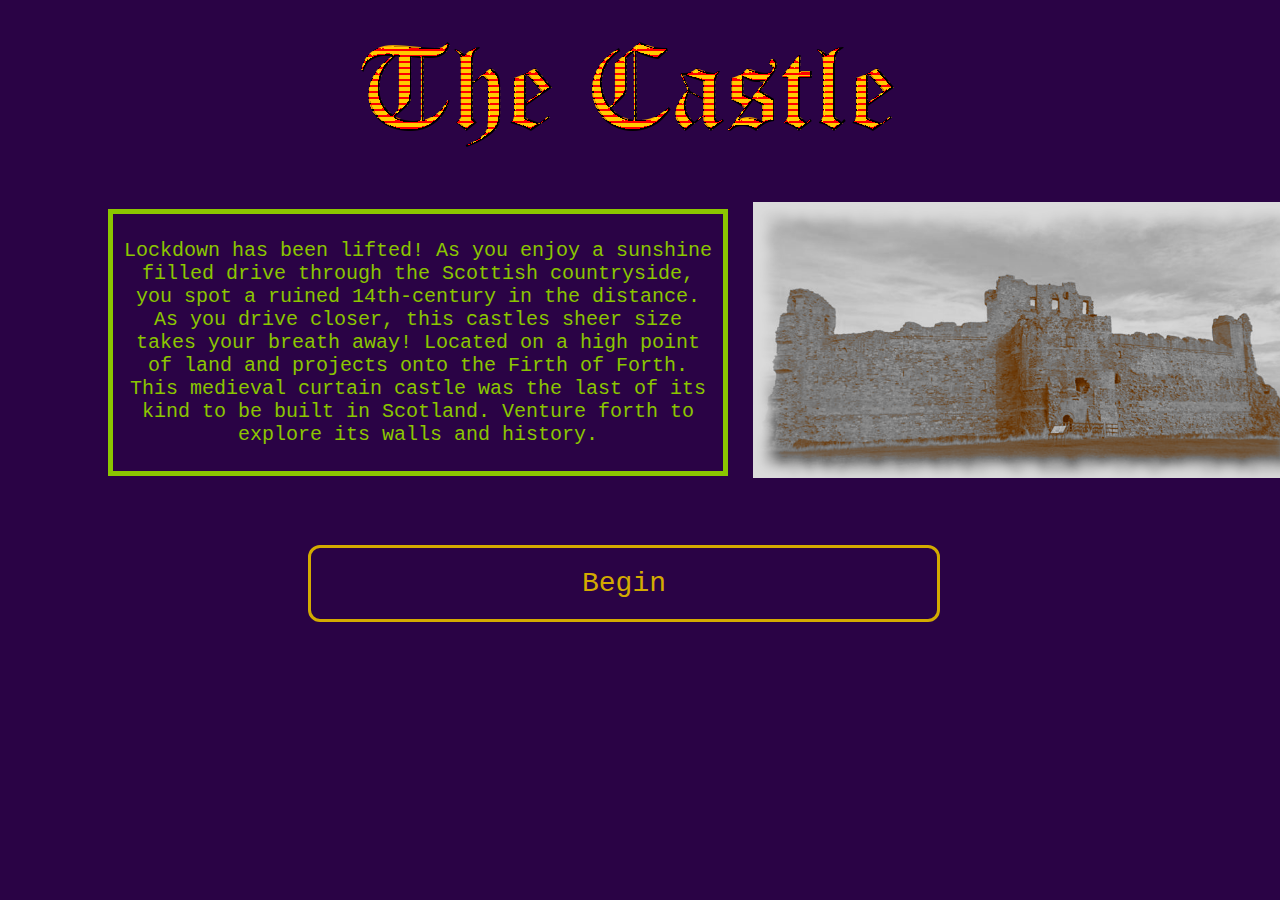
<file: index.html>
<!DOCTYPE html>
<html>
	<head>
		<link rel="stylesheet" href="titlestyle.css" type="text/css"/>
		<title>The Castle</title>
	</head>
	<body>
		<div id="Title"></div>
		<div class="flex-container">
			<div class="Text">
				<p>Lockdown has been lifted! As you enjoy a sunshine filled drive through the Scottish countryside, 
				you spot a ruined 14th-century in the distance. As you drive closer, this castles sheer size takes your 
				breath away! Located on a high point of land and projects onto the Firth of Forth. This medieval curtain 
				castle was the last of its kind to be built in Scotland. Venture forth to explore its walls and history.
				</p>
			</div>
			<div class="Image">
				<img src="Media/Entrance.png"/>
			</div>
		</div>
		<div class="button-group">
			<a href="main-entrance.html"><button class="button">Begin</button></a>
		</div>
	</body>
</html>
</file>
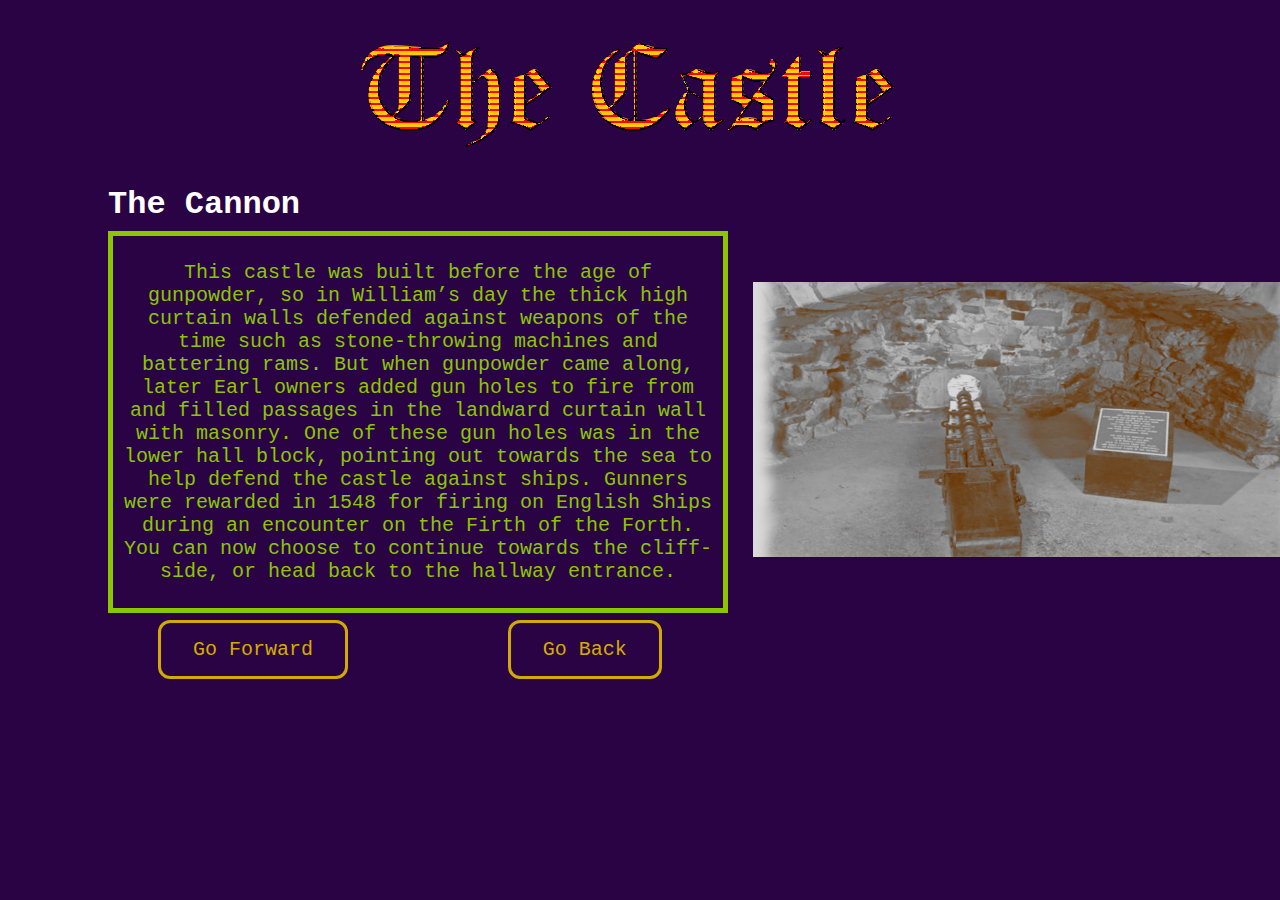
<file: canon.html>
<!DOCTYPE html>
<html>
	<head>
		<link rel="stylesheet" href="comstyle.css" type="text/css"/>
		<script src="counter.js"></script>
		<title>The Castle</title>
	</head>
	<body>
		<div id="Title"></div>
		<h1 id="Header">The Cannon</h1>
		<div class="flex-container">
			<div class="Text">
				<p>This castle was built before the age of gunpowder, so in William’s day the thick high curtain walls 
				defended against weapons of the time such as stone-throwing machines and battering rams. But when gunpowder
				came along, later Earl owners added gun holes to fire from and filled passages in the landward curtain wall
				with masonry. One of these gun holes was in the lower hall block, pointing out towards the sea to help defend the 
				castle against ships. Gunners were rewarded in 1548 for firing on English Ships during an encounter on the 
				Firth of the Forth. You can now choose to continue towards the cliff-side, or head back to the hallway 
				entrance.
				</p>
			</div>
			<div class="Image">
				<img src="Media/cannon.png"/>
			</div>
		</div>
		<div class="button-group">
			<a href="cliff-side2.html"><button class="button" onclick="clickCounter()">Go Forward</button></a>
			<a href="hallway.html"><button class="button" onclick="clickCounter()">Go Back</button></a>
		</div>
	</body>
</html>
</file>
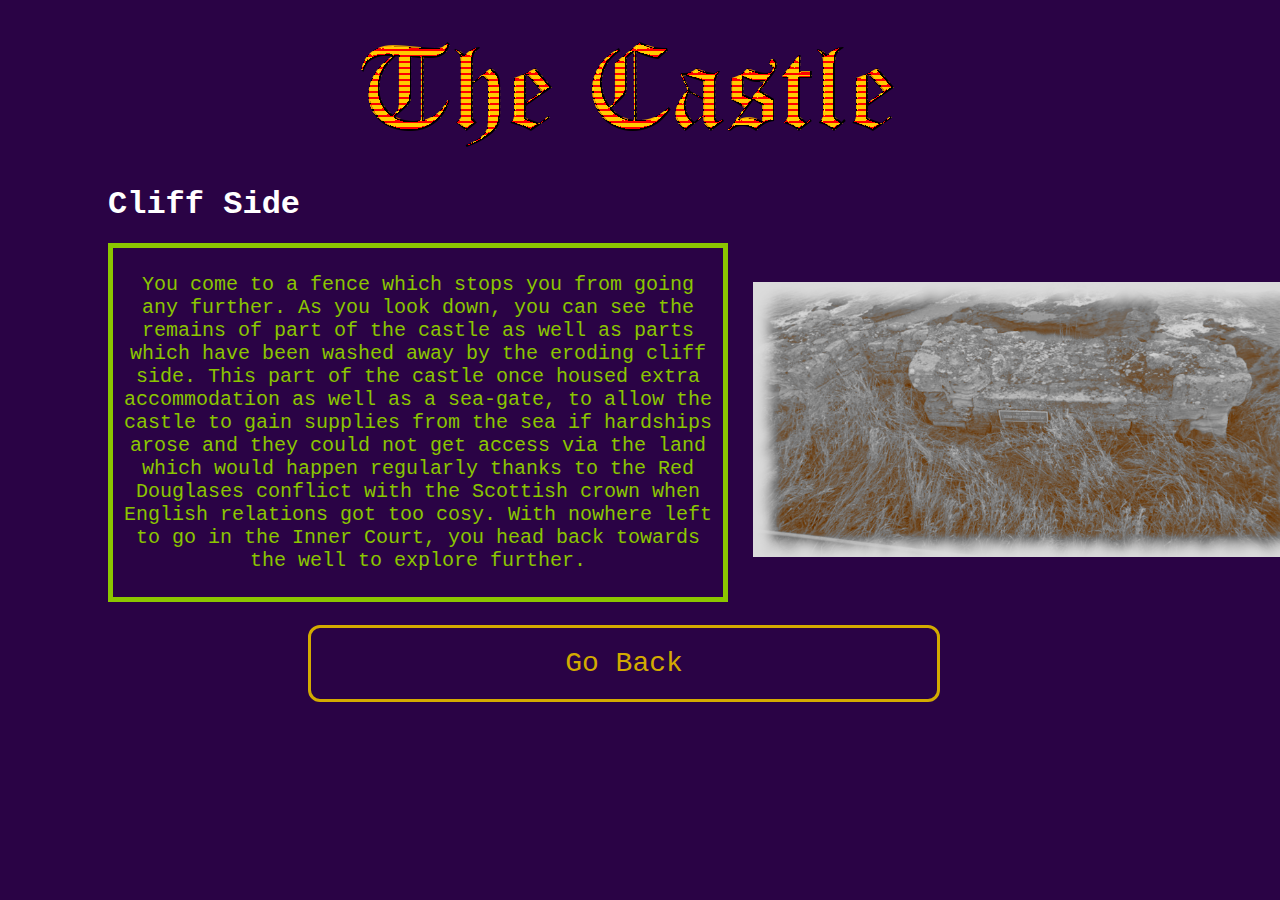
<file: cliff-side1.html>
<!DOCTYPE html>
<html>
	<head>
		<link rel="stylesheet" href="titlestyle.css" type="text/css"/>
		<script src="counter.js"></script>
		<title>The Castle</title>
	</head>
	<body>
		<div id="Title"></div>
		<h1 id="Header">Cliff Side</h1>
		<div class="flex-container">
			<div class="Text">
				<p>You come to a fence which stops you from going any further. As you look down, you can see the remains 
				of part of the castle as well as parts which have been washed away by the eroding cliff side. This part 
				of the castle once housed extra accommodation as well as a sea-gate, to allow the castle to gain supplies 
				from the sea if hardships arose and they could not get access via the land which would happen regularly 
				thanks to the Red Douglases conflict with the Scottish crown when English relations got too cosy. With 
				nowhere left to go in the Inner Court, you head back towards the well to explore further.
				</p>
			</div>
			<div class="Image">
				<img src="Media/CliffSide1.png"/>
			</div>
		</div>
		<div class="button-group">
			<a href="the-well.html"><button class="button" onclick="clickCounter()">Go Back</button></a>
		</div>
	</body>
</html>
</file>
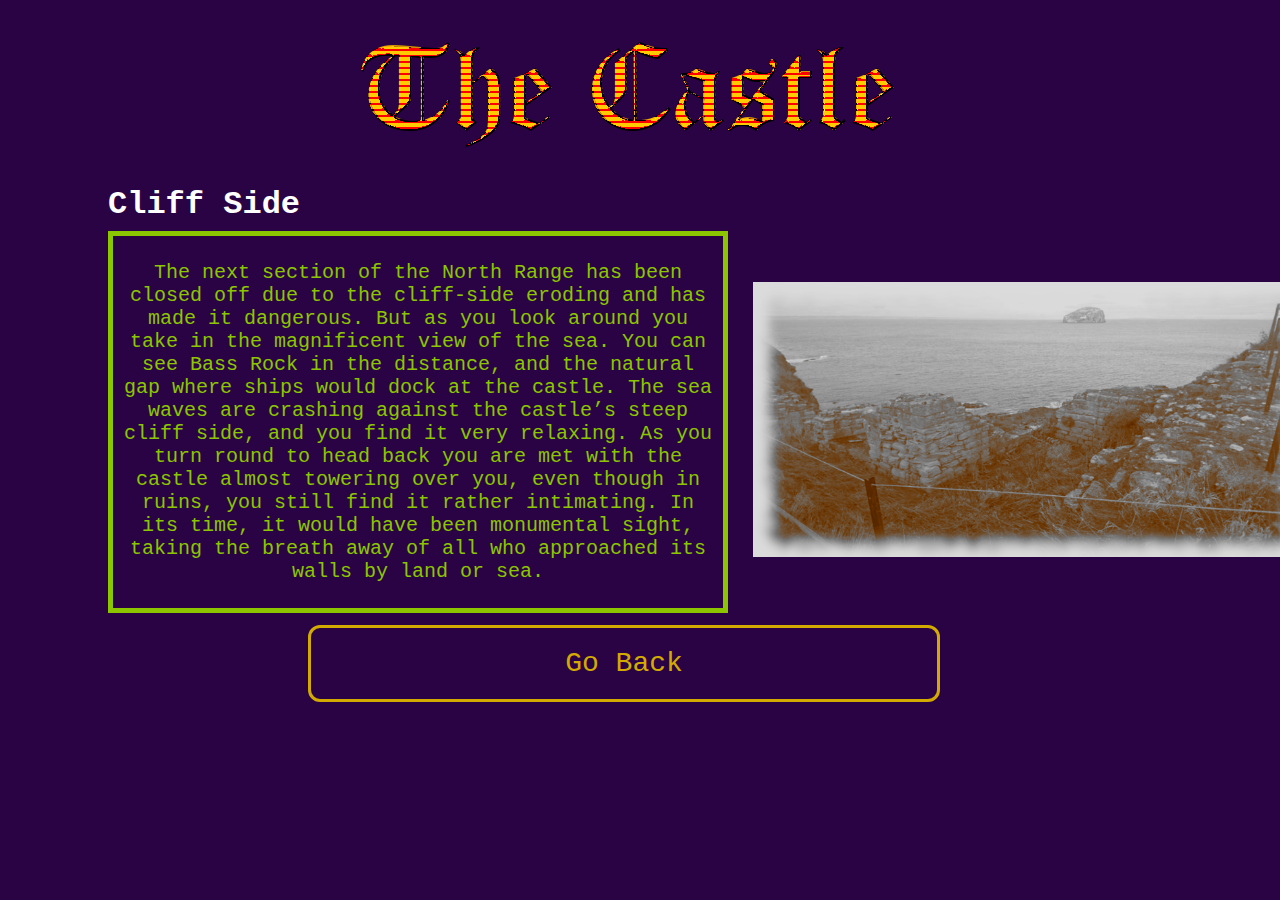
<file: cliff-side2.html>
<!DOCTYPE html>
<html>
	<head>
		<link rel="stylesheet" href="titlestyle.css" type="text/css"/>
		<script src="counter.js"></script>
		<title>The Castle</title>
	</head>
	<body>
		<div id="Title"></div>
		<h1 id="Header">Cliff Side</h1>
		<div class="flex-container">
			<div class="Text">
				<p>The next section of the North Range has been closed off due to the cliff-side eroding and has made it 
				dangerous. But as you look around you take in the magnificent view of the sea. You can see Bass Rock in 
				the distance, and the natural gap where ships would dock at the castle. The sea waves are crashing 
				against the castle’s steep cliff side, and you find it very relaxing. As you turn round to head back 
				you are met with the castle almost towering over you, even though in ruins, you still find it rather 
				intimating. In its time, it would have been monumental sight, taking the breath away of all who approached 
				its walls by land or sea.
				</p>
			</div>
			<div class="Image">
				<img src="Media/CliffSide2.png"/>
			</div>
		</div>
		<div class="button-group">
			<a href="canon.html"><button class="button" onclick="clickCounter()">Go Back</button></a>
		</div>
	</body>
</html>
</file>
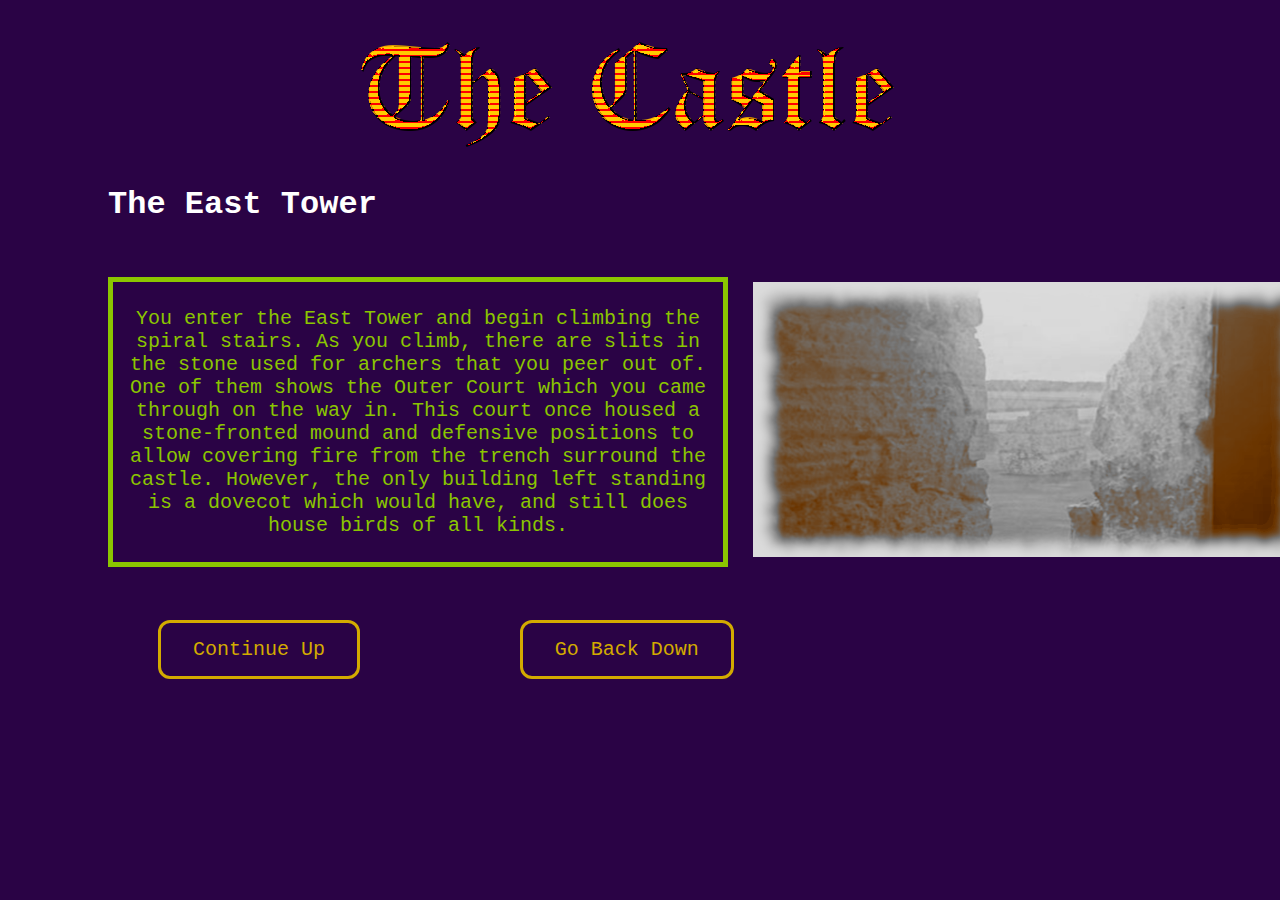
<file: east-tower.html>
<!DOCTYPE html>
<html>
	<head>
		<link rel="stylesheet" href="comstyle.css" type="text/css"/>
		<script src="counter.js"></script>
		<title>The Castle</title>
	</head>
	<body>
		<div id="Title"></div>
		<h1 id="Header">The East Tower</h1>
		<div class="flex-container">
			<div class="Text">
				<p>You enter the East Tower and begin climbing the spiral stairs. As you climb, there are slits in the 
				stone used for archers that you peer out of. One of them shows the Outer Court which you came through 
				on the way in. This court once housed a stone-fronted mound and defensive positions to allow covering 
				fire from the trench surround the castle. However, the only building left standing is a dovecot which 
				would have, and still does house birds of all kinds.
				</p>
			</div>
			<div class="Image">
				<img src="Media/EastTower.png"/>
			</div>
		</div>
		<div class="button-group">
			<a href="sea-view.html"><button class="button" onclick="clickCounter()">Continue Up</button></a>
			<a href="main-entrance.html"><button class="button" onclick="clickCounter()">Go Back Down</button></a>
		</div>
	</body>
</html>
</file>
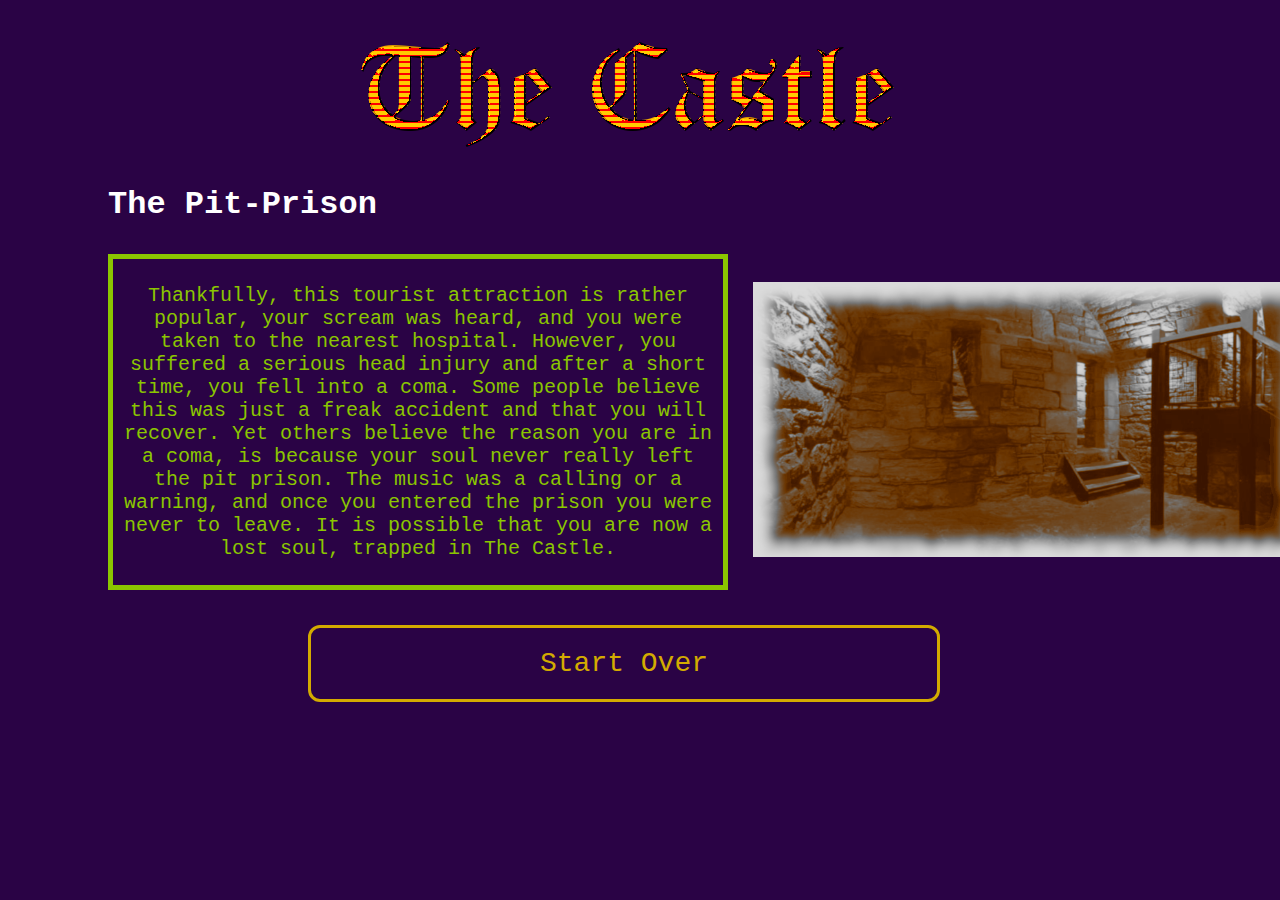
<file: ending1.html>
<!DOCTYPE html>
<html>
	<head>
		<link rel="stylesheet" href="titlestyle.css" type="text/css"/>
		<title>The Castle</title>
	</head>
	<body>
		<div id="Title"></div>
		<h1 id="Header">The Pit-Prison</h1>
		<div class="flex-container">
			<div class="Text">
				<p>Thankfully, this tourist attraction is rather popular, your scream was heard, and you were taken to the nearest 
				hospital. However, you suffered a serious head injury and after a short time, you fell into a coma. Some people 
				believe this was just a freak accident and that you will recover. Yet others believe the reason you are in a coma, 
				is because your soul never really left the pit prison. The music was a calling or a warning, and once you entered 
				the prison you were never to leave. It is possible that you are now a lost soul, trapped in The Castle.
				</p>
			</div>
			<div class="Image">
				<img src="Media/PitPrison.png"/>
			</div>
		</div>
		<div class="button-group">
			<a href="index.html"><button class="button">Start Over</button></a>
		</div>
	</body>
</html>
</file>
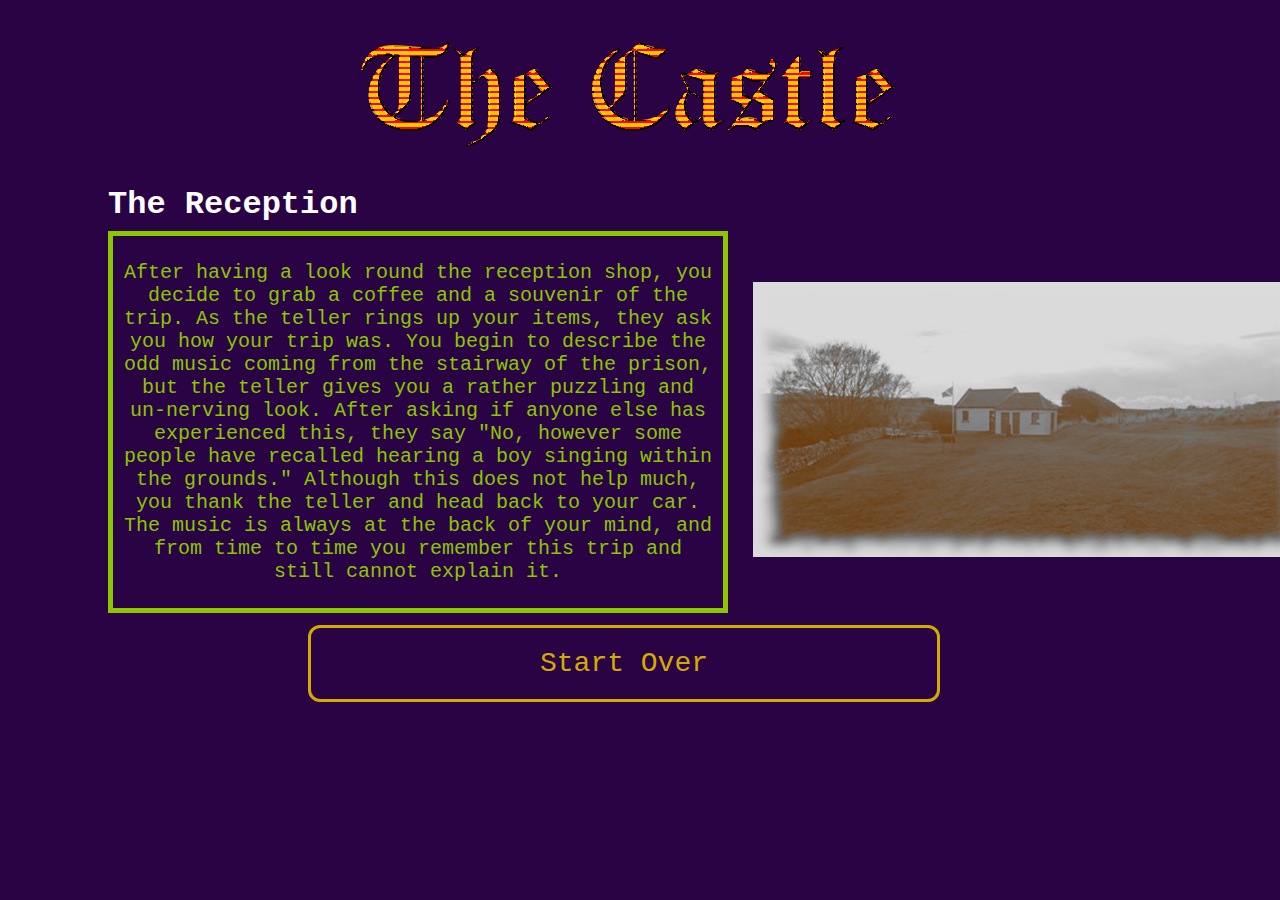
<file: ending2.html>
<!DOCTYPE html>
<html>
	<head>
		<link rel="stylesheet" href="titlestyle.css" type="text/css"/>
		<title>The Castle</title>
	</head>
	<body>
		<div id="Title"></div>
		<h1 id="Header">The Reception</h1>
		<div class="flex-container">
			<div class="Text">
				<p>After having a look round the reception shop, you decide to grab a coffee and a souvenir of the trip. 
				As the teller rings up your items, they ask you how your trip was. You begin to describe the odd music 
				coming from the stairway of the prison, but the teller gives you a rather puzzling and un-nerving look. 
				After asking if anyone else has experienced this, they say "No, however some people have recalled hearing 
				a boy singing within the grounds." Although this does not help much, you thank the teller and head back 
				to your car. The music is always at the back of your mind, and from time to time you remember this trip 
				and still cannot explain it.
				</p>
			</div>
			<div class="Image">
				<img src="Media/Ending2.png"/>
			</div>
		</div>
		<div class="button-group">
			<a href="index.html"><button class="button">Start Over</button></a>
		</div>
	</body>
</html>
</file>
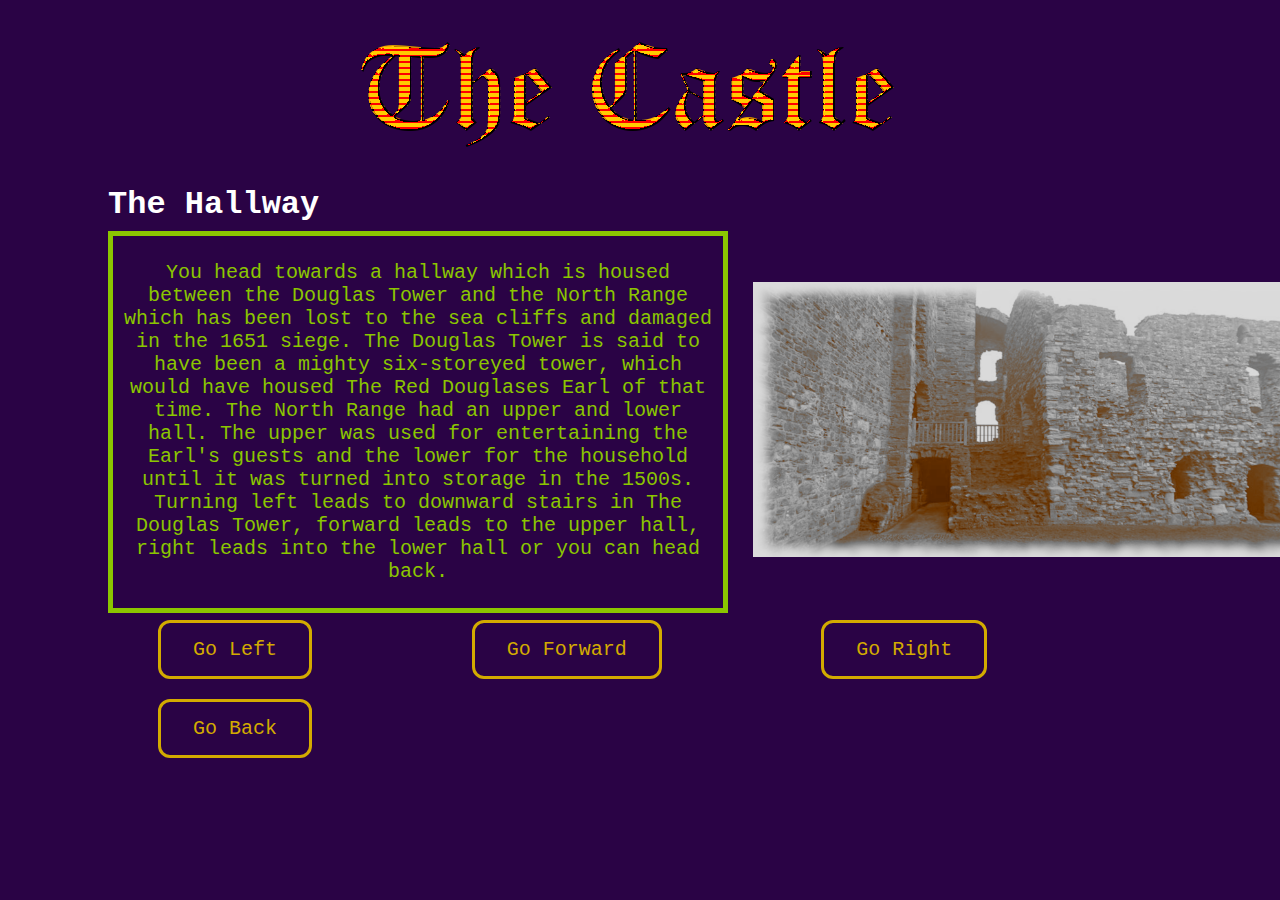
<file: hallway.html>
<!DOCTYPE html>
<html>
	<head>
		<link rel="stylesheet" href="comstyle.css" type="text/css"/>
		<script src="counter.js"></script>
		<title>The Castle</title>
	</head>
	<body>
		<div id="Title"></div>
		<h1 id="Header">The Hallway</h1>
		<div class="flex-container">
			<div class="Text">
				<p>You head towards a hallway which is housed between the Douglas Tower and the North Range which has been 
				lost to the sea cliffs and damaged in the 1651 siege. The Douglas Tower is said to have been a mighty 
				six-storeyed tower, which would have housed The Red Douglases Earl of that time. The North Range had an 
				upper and lower hall. The upper was used for entertaining the Earl's guests and the lower for the household 
				until it was turned into storage in the 1500s. Turning left leads to downward stairs in The Douglas Tower, 
				forward leads to the upper hall, right leads into the lower hall or you can head back.
				</p>
			</div>
			<div class="Image">
				<img src="Media/Hallway.png"/>
			</div>
		</div>
		<div class="button-group">
			<a href="stairway.html"><button class="button" onclick="clickCounter()">Go Left</button></a>
			<a href="upper-hall.html"><button class="button" onclick="clickCounter()">Go Forward</button></a>
			<a href="canon.html"><button class="button" onclick="clickCounter()">Go Right</button></a>
			<a href="main-entrance.html"><button class="button" onclick="clickCounter()">Go Back</button></a>
		</div>
	</body>
</html>
</file>
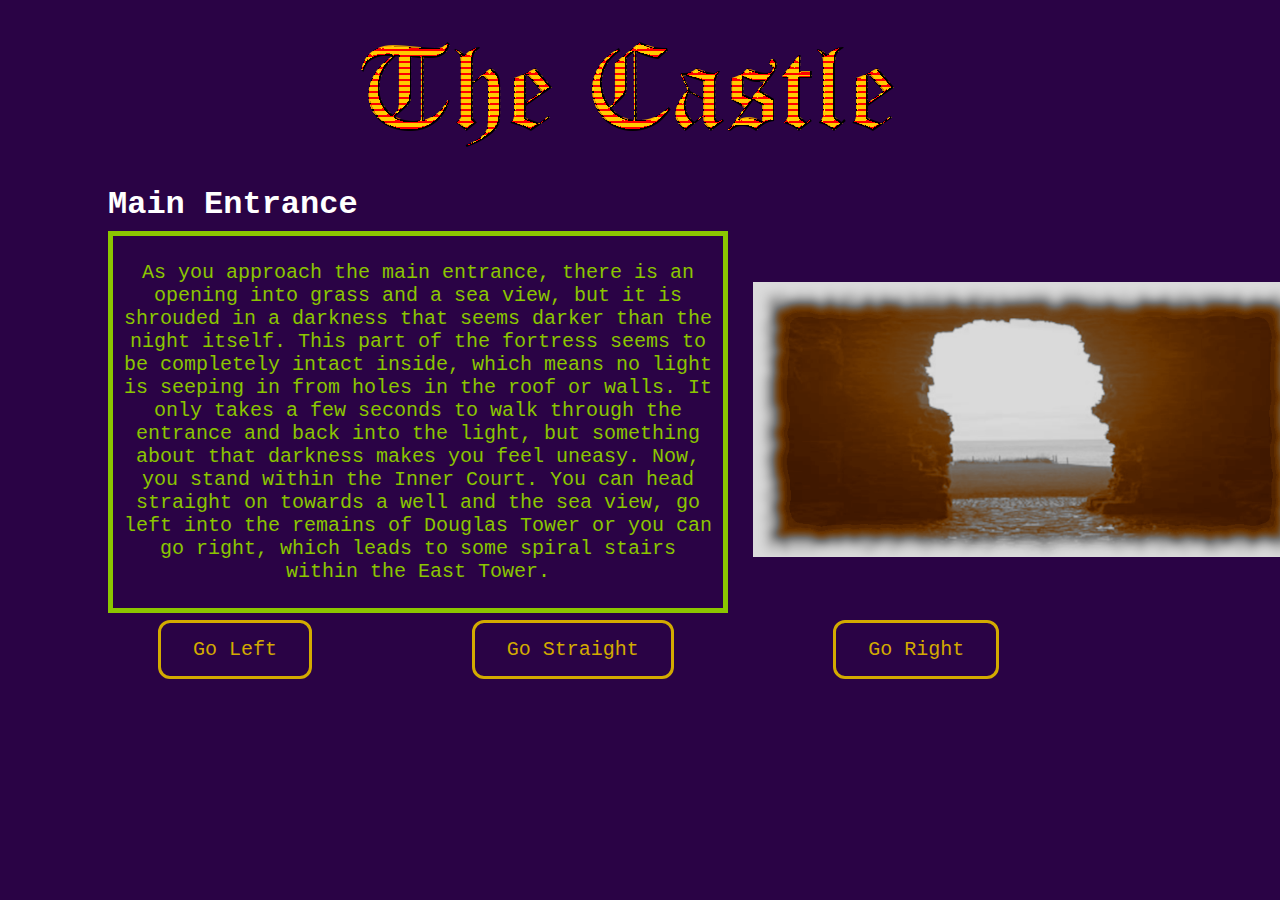
<file: main-entrance.html>
<!DOCTYPE html>
<html>
	<head>
		<link rel="stylesheet" href="comstyle.css" type="text/css"/>
		<script src="counter.js"></script>
		<title>The Castle</title>
	</head>
	<body>
	<body onload="clickCounter()";>
		<div id="Title"></div>
		<h1 id="Header">Main Entrance</h1>
		<div class="flex-container">
			<div class="Text">
				<p>As you approach the main entrance, there is an opening into grass and a sea view, but it is shrouded
				in a darkness that seems darker than the night itself. This part of the fortress seems to be completely 
				intact inside, which means no light is seeping in from holes in the roof or walls. It only takes a few 
				seconds to walk through the entrance and back into the light, but something about that darkness makes you 
				feel uneasy. Now, you stand within the Inner Court. You can head straight on towards a well and 
				the sea view, go left into the remains of Douglas Tower or you can go right, which leads to some spiral 
				stairs within the East Tower.
				</p>
			</div>
			<div class="Image">
				<img src="Media/Passage.png"/>
			</div>
		</div>
		<div class="button-group">
			<a href="hallway.html"><button class="button" onclick="clickCounter()">Go Left</button></a>
			<a href="the-well.html"><button class="button" onclick="clickCounter()">Go Straight</button></a>
			<a href="east-tower.html"><button class="button" onclick="clickCounter()">Go Right</button></a>
			<a href="ending2.html"><button class="button" id="invisible" onclick="clickCounter()">Head out</button></a>
		</div>
	</body>
</html>
</file>
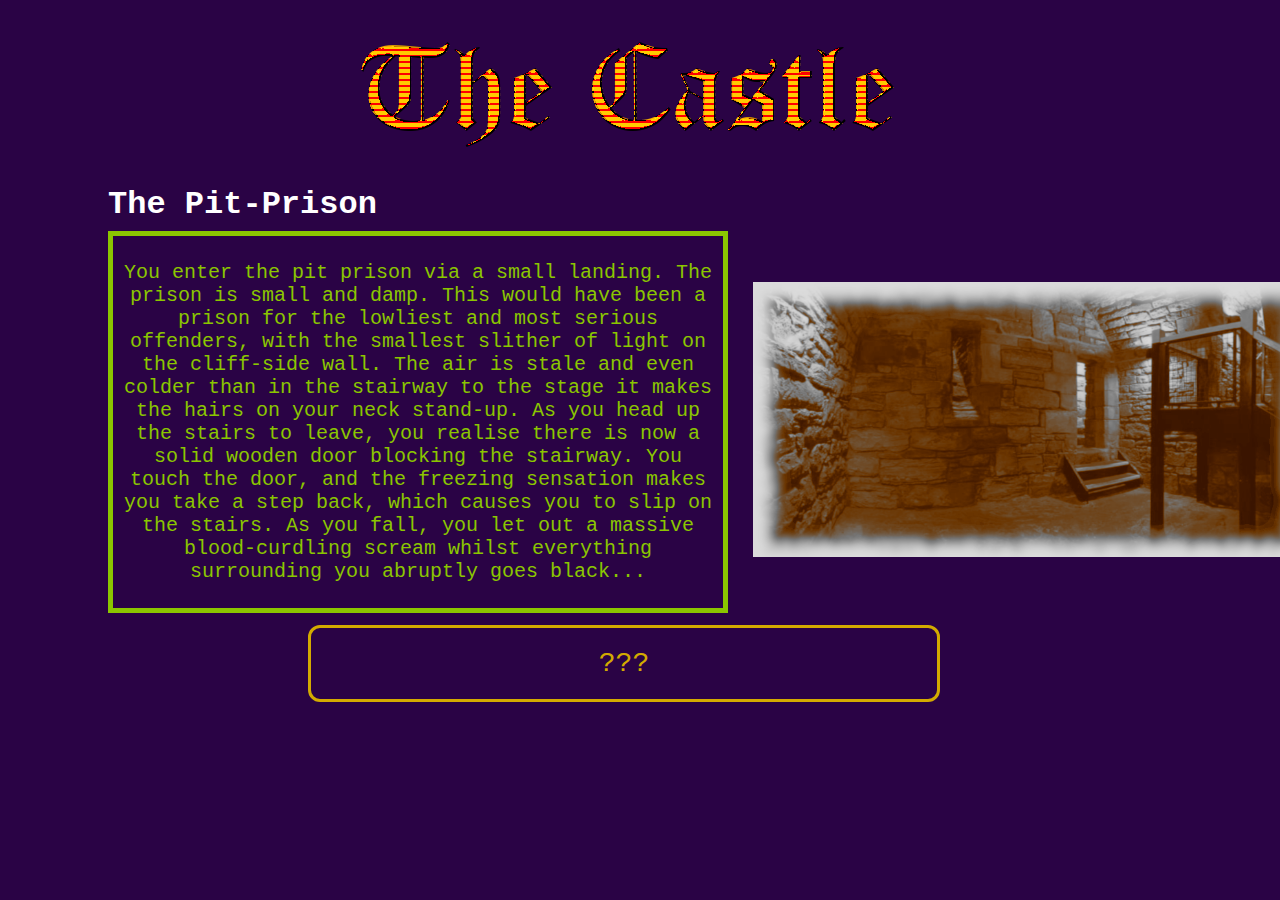
<file: pit-prison.html>
<!DOCTYPE html>
<html>
	<head>
		<link rel="stylesheet" href="titlestyle.css" type="text/css"/>
		<title>The Castle</title>
	</head>
	<body>
		<div id="Title"></div>
		<h1 id="Header">The Pit-Prison</h1>
		<div class="flex-container">
			<div class="Text">
				<p>You enter the pit prison via a small landing. The prison is small and damp. This would have been a prison 
				for the lowliest and most serious offenders, with the smallest slither of light on the cliff-side wall. 
				The air is stale and even colder than in the stairway to the stage it makes the hairs on your neck stand-up. 
				As you head up the stairs to leave, you realise there is now a solid wooden door blocking the stairway. 
				You touch the door, and the freezing sensation makes you take a step back, which causes you to slip on the 
				stairs. As you fall, you let out a massive blood-curdling scream whilst everything surrounding you 
				abruptly goes black...
				</p>
			</div>
			<div class="Image">
				<img src="Media/PitPrison.png"/>
			</div>
		</div>
		<div class="button-group">
			<a href="ending1.html"><button class="button">???</button></a>
		</div>
	</body>
</html>
</file>
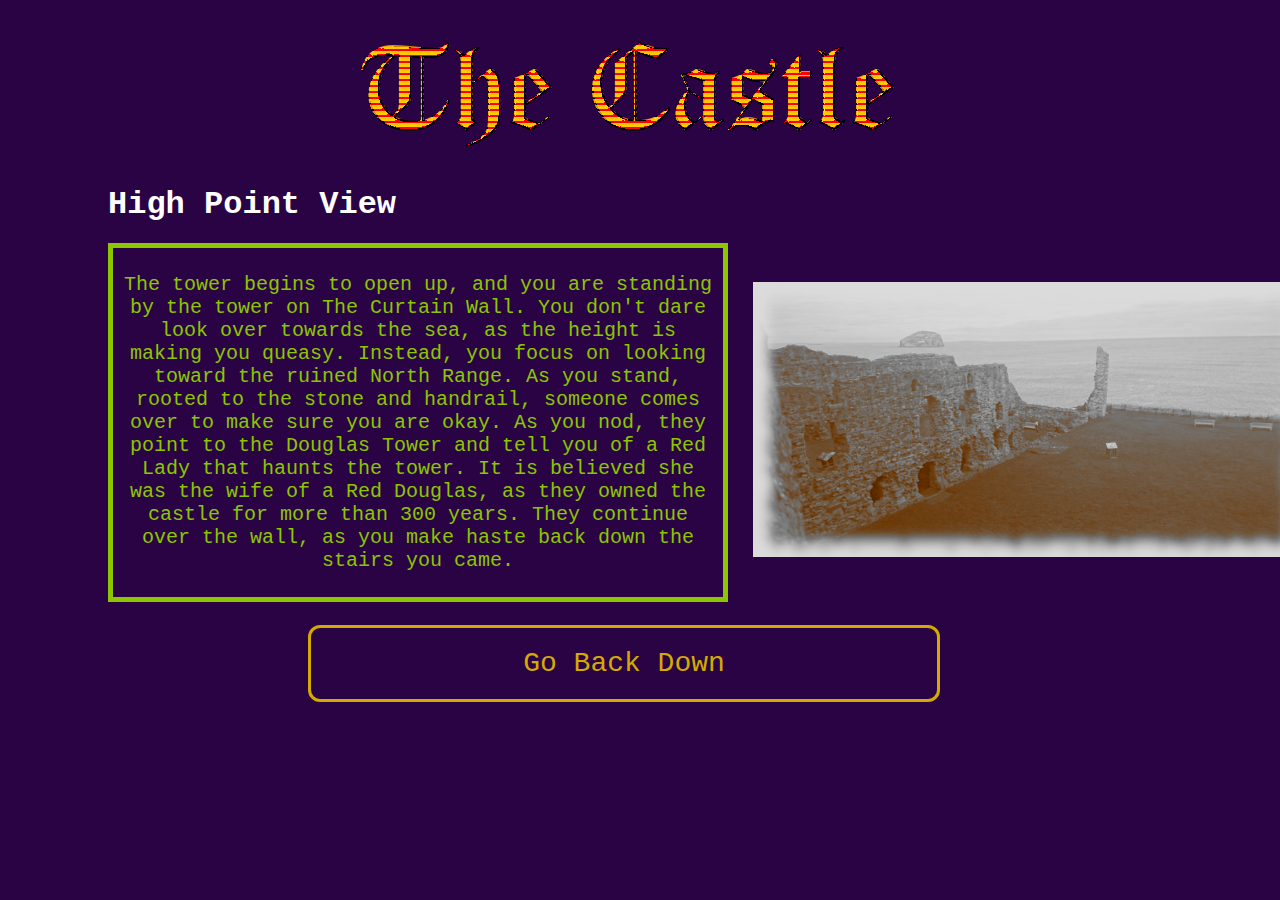
<file: sea-view.html>
<!DOCTYPE html>
<html>
	<head>
		<link rel="stylesheet" href="titlestyle.css" type="text/css"/>
		<script src="counter.js"></script>
		<title>The Castle</title>
	</head>
	<body>
		<div id="Title"></div>
		<h1 id="Header">High Point View</h1>
		<div class="flex-container">
			<div class="Text">
				<p>The tower begins to open up, and you are standing by the tower on The Curtain Wall. You don't dare 
				look over towards the sea, as the height is making you queasy. Instead, you focus on looking toward the 
				ruined North Range. As you stand, rooted to the stone and handrail, someone comes over to make sure you 
				are okay. As you nod, they point to the Douglas Tower and tell you of a Red Lady that haunts the tower. 
				It is believed she was the wife of a Red Douglas, as they owned the castle for more than 300 years. They 
				continue over the wall, as you make haste back down the stairs you came.
				</p>
			</div>
			<div class="Image">
				<img src="Media/HighView.png"/>
			</div>
		</div>
		<div class="button-group">
			<a href="east-tower.html"><button class="button" onclick="clickCounter()">Go Back Down</button></a>
		</div>
	</body>
</html>
</file>
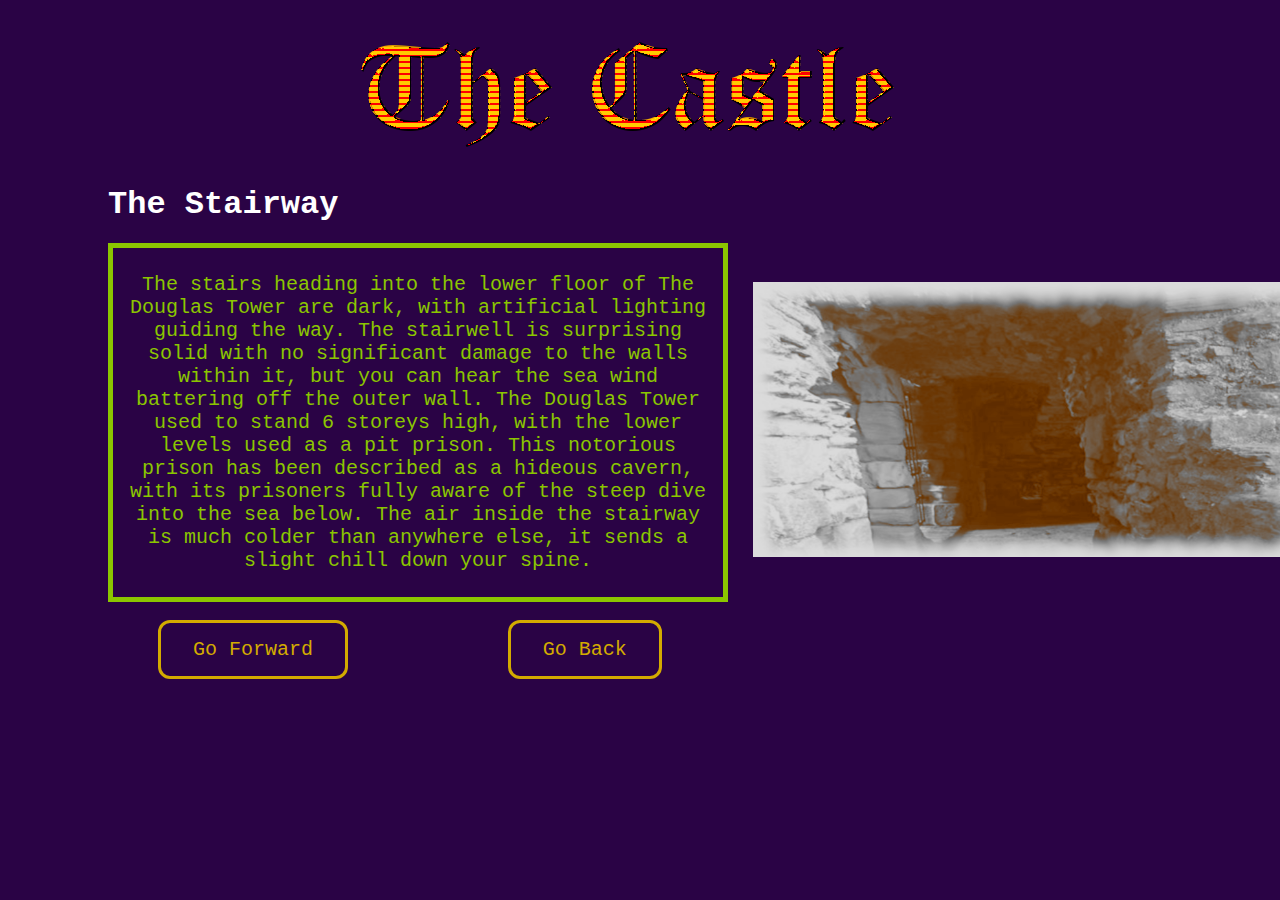
<file: stairway.html>
<!DOCTYPE html>
<html>
	<head>
		<link rel="stylesheet" href="comstyle.css" type="text/css"/>
		<title>The Castle</title>
	</head>
	<body>
		<div id="Title"></div>
		<h1 id="Header">The Stairway</h1>
		<div class="flex-container">
			<div class="Text">
				<p>The stairs heading into the lower floor of The Douglas Tower are dark, with artificial lighting guiding 
				the way. The stairwell is surprising solid with no significant damage to the walls within it, but you can 
				hear the sea wind battering off the outer wall. The Douglas Tower used to stand 6 storeys high, with the 
				lower levels used as a pit prison. This notorious prison has been described as a hideous cavern, with its 
				prisoners fully aware of the steep dive into the sea below. The air inside the stairway is much colder than 
				anywhere else, it sends a slight chill down your spine.
				</p>
			</div>
			<div class="Image">
				<img src="Media/Stairway.png"/>
			</div>
		</div>
		<div class="button-group">
			<a href="the-landing.html"><button class="button">Go Forward</button></a>
			<a href="hallway.html"><button class="button">Go Back</button></a>
		</div>
	</body>
</html>
</file>
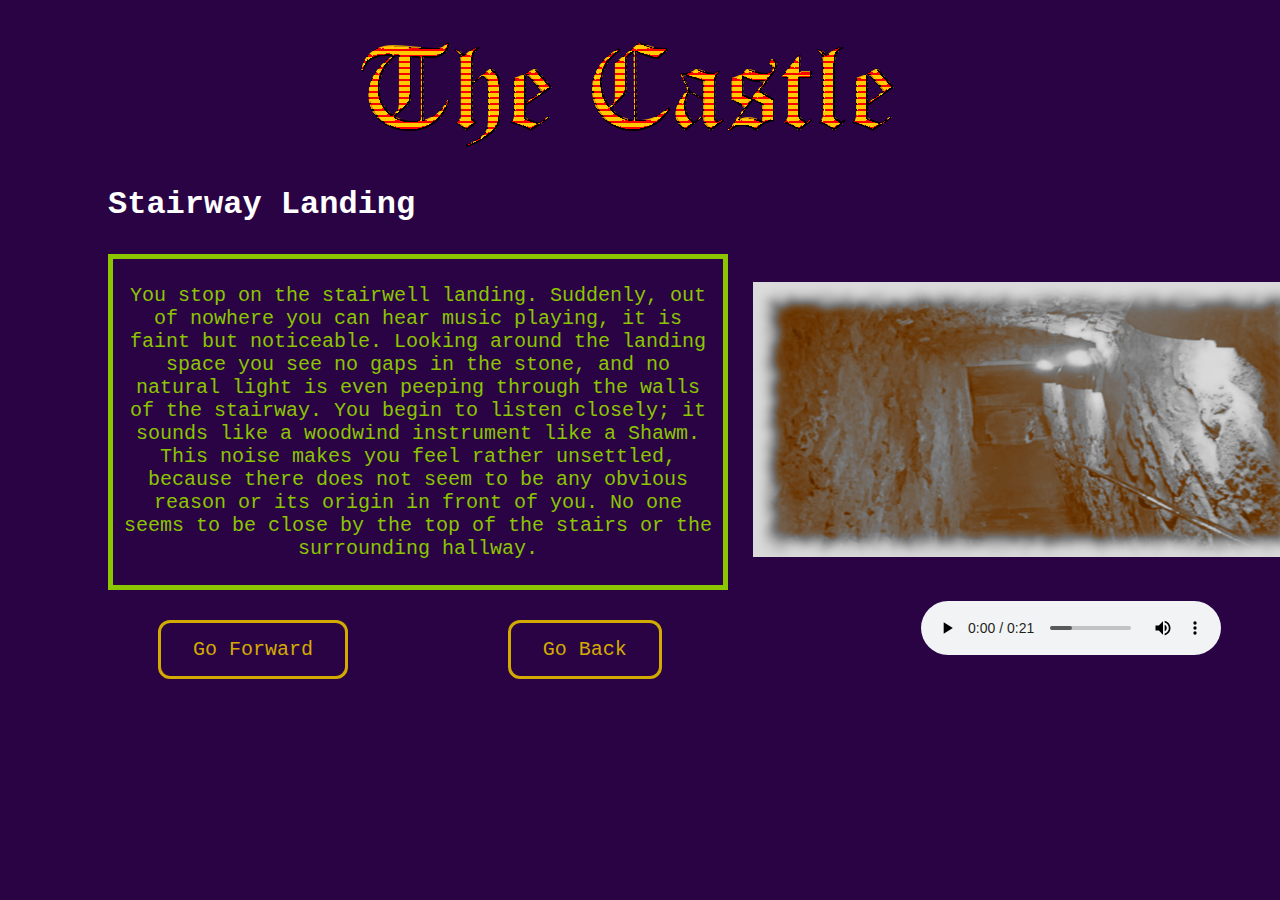
<file: the-landing.html>
<!DOCTYPE html>
<html>
	<head>
		<link rel="stylesheet" href="comstyle.css" type="text/css"/>
		<title>The Castle</title>
	</head>
	<body>
		<div id="Title"></div>
		<h1 id="Header">Stairway Landing</h1>
		<div class="flex-container">
			<div class="Text">
				<p>You stop on the stairwell landing. Suddenly, out of nowhere you can hear music playing, it is faint but 
				noticeable. Looking around the landing space you see no gaps in the stone, and no natural light is even 
				peeping through the walls of the stairway. You begin to listen closely; it sounds like a woodwind 
				instrument like a Shawm. This noise makes you feel rather unsettled, because there does not seem to be any 
				obvious reason or its origin in front of you. No one seems to be close by the top of the stairs or the 
				surrounding hallway.
				</p>
			</div>
			<div class="Image">
				<img src="Media/Landing.png"/>
			</div>
		</div>
		<div class="button-group">
			<a href="pit-prison.html"><button class="button">Go Forward</button></a>
			<a href="hallway.html"><button class="button" onclick="clickCounter()">Go Back</button></a>
			<!-- Code taken from Web Tech Lab 10 Sound and Vision by Dr Simon Wells -->
			<!-- No autoplay, not a feature I want to implement. Play, Pause and Volume all present -->
			<!-- No JavaScript needed for player, basic HTML with CSS id for placement just right -->
			<audio id="strange_Music" controls>
				<source src="Media/flute.wav" type="audio/wav">
				Your brower does not support the audio element.
			</audio>
		</div>
	</body>
</html>
</file>
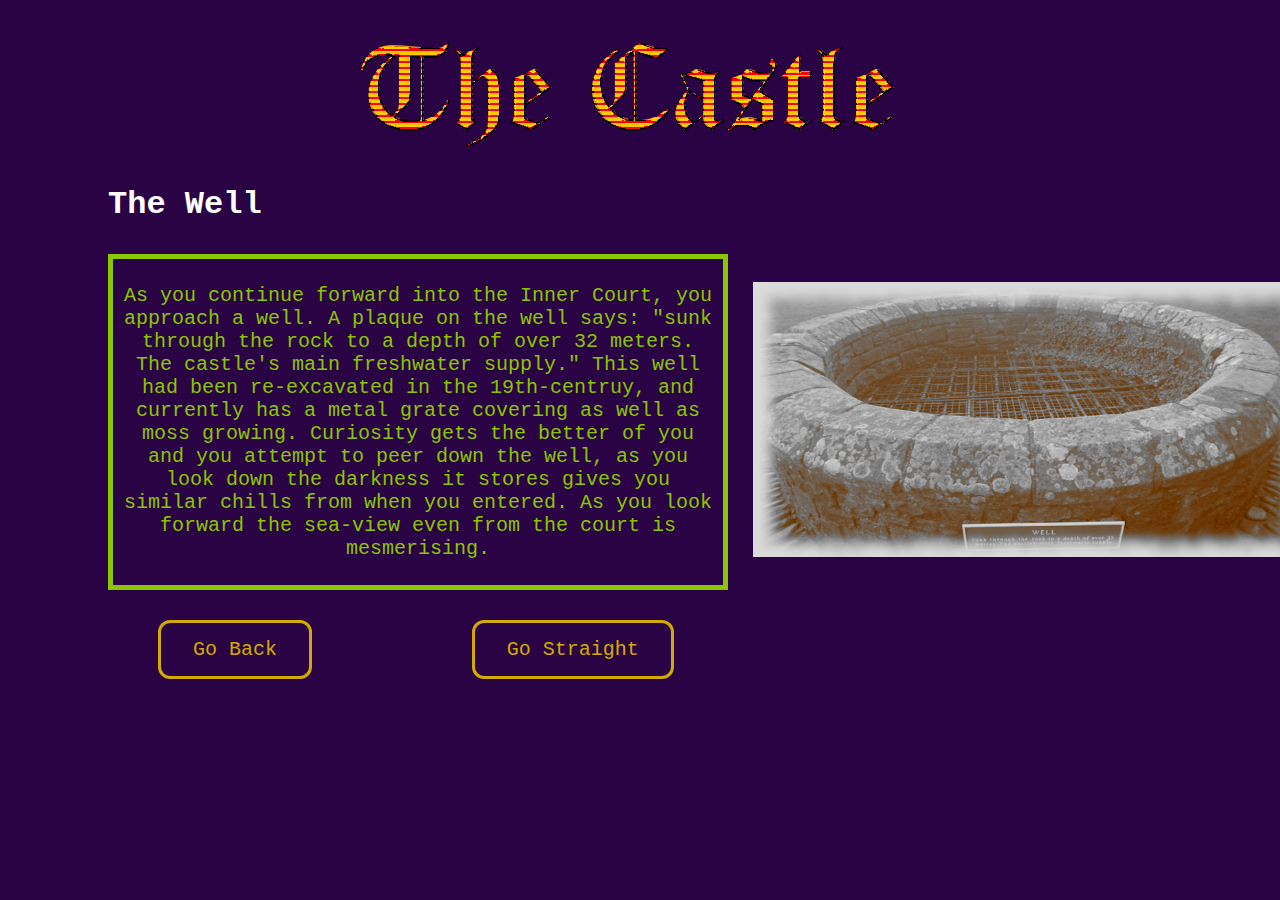
<file: the-well.html>
<!DOCTYPE html>
<html>
	<head>
		<link rel="stylesheet" href="comstyle.css" type="text/css"/>
		<script src="counter.js"></script>
		<title>The Castle</title>
	</head>
	<body>
		<div id="Title"></div>
		<h1 id="Header">The Well</h1>
		<div class="flex-container">
			<div class="Text">
				<p>As you continue forward into the Inner Court, you approach a well. A plaque on the well says: 
				"sunk through the rock to a depth of over 32 meters. The castle's main freshwater supply." This well 
				had been re-excavated in the 19th-centruy, and currently has a metal grate covering as well as moss 
				growing. Curiosity gets the better of you and you attempt to peer down the well, as you look down the 
				darkness it stores gives you similar chills from when you entered. As you look forward the sea-view even 
				from the court is mesmerising.
				</p>
			</div>
			<div class="Image">
				<img src="Media/TheWell.png"/>
			</div>
		</div>
		<div class="button-group">
			<a href="main-entrance.html"><button class="button" onclick="clickCounter()">Go Back</button></a>
			<a href="cliff-side1.html"><button class="button" onclick="clickCounter()">Go Straight</button></a>
		</div>
	</body>
</html>
</file>
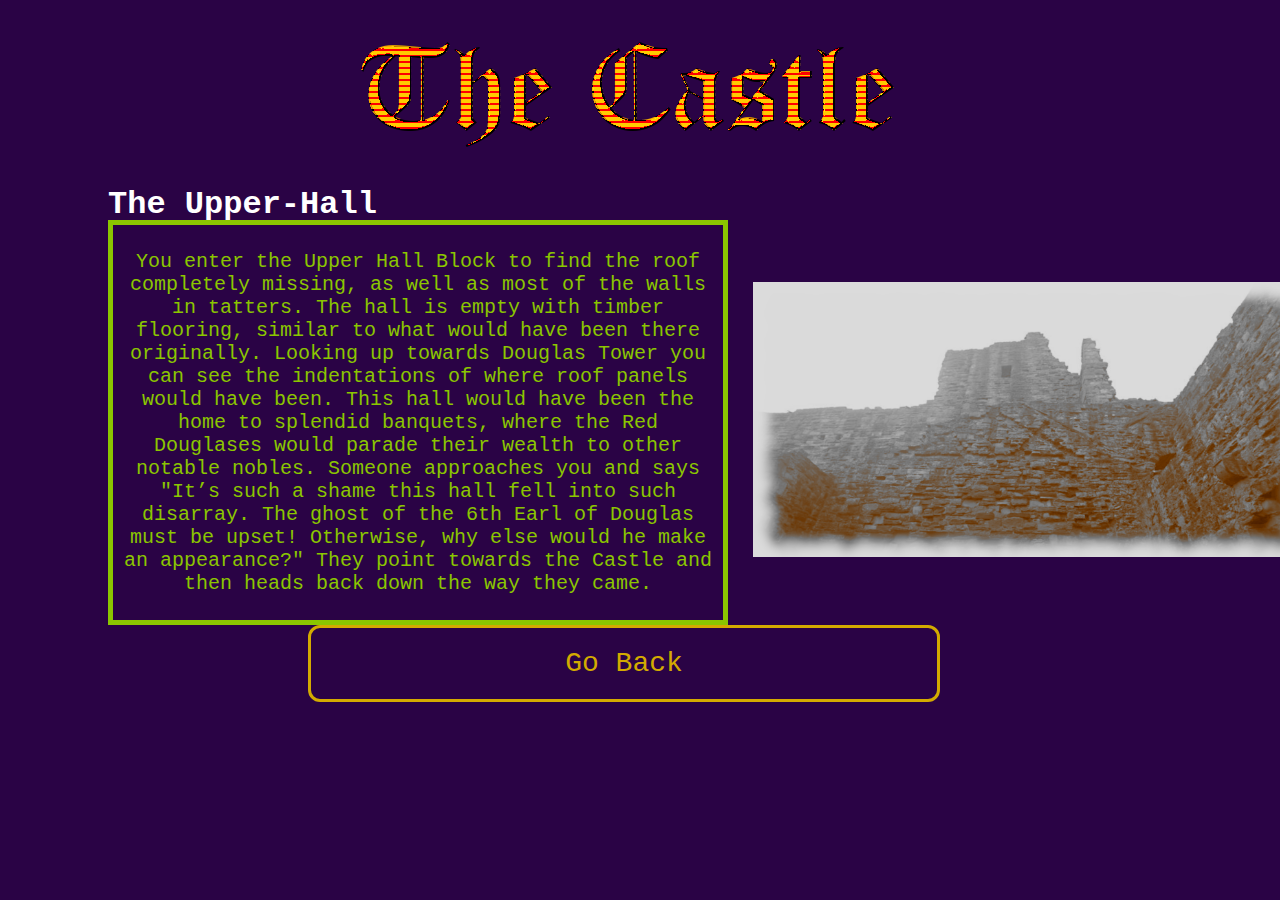
<file: upper-hall.html>
<!DOCTYPE html>
<html>
	<head>
		<link rel="stylesheet" href="titlestyle.css" type="text/css"/>
		<script src="counter.js"></script>
		<title>The Castle</title>
	</head>
	<body>
		<div id="Title"></div>
		<h1 id="Header">The Upper-Hall</h1>
		<div class="flex-container">
			<div class="Text">
				<p>You enter the Upper Hall Block to find the roof completely missing, as well as most of the walls in 
				tatters. The hall is empty with timber flooring, similar to what would have been there originally. 
				Looking up towards Douglas Tower you can see the indentations of where roof panels would have been. 
				This hall would have been the home to splendid banquets, where the Red Douglases would parade their wealth 
				to other notable nobles. Someone approaches you and says "It’s such a shame this hall fell into such 
				disarray. The ghost of the 6th Earl of Douglas must be upset! Otherwise, why else would he make an 
				appearance?" They point towards the Castle and then heads back down the way they came.
				</p>
			</div>
			<div class="Image">
				<img src="Media/UpperHall.png"/>
			</div>
		</div>
		<div class="button-group">
			<a href="hallway.html"><button class="button" onclick="clickCounter()">Go Back</button></a>
		</div>
	</body>
</html>
</file>
<file: titlestyle.css>
body {
	background-color:#2A0345;
	font-family: Lucida Console, Courier New, monospace;
}

#Title {
	background-image: url("Media/Title2.png");
	height: 127px;
	background-position: center;
	background-repeat: no-repeat;
	padding-top: 20px;
	padding-bottom: 10px;
}

#Header {
	color: white;
	margin-left: 100px;
}

.flex-container {
	width: 1200px;
	height: 355px;
	margin-left: 100px;
	display: flex;
	flex-direction: row;
	background-color: #2a0345;
	align-items: center;
	max-width: 100%;
}

.Text {
	color: #8BC600;
	border: 5px solid #8BC600;
	flex-basis: 600px;
	font-size: 20px;
	padding: 5px;
	text-align: center;
}

.Image {
	width: 550px;
	margin-left: 25px;
}

img {
	width: 100%;
}

.button-group .button {
	background-color: #2A0345;
	border: 3px solid #d3ab00;
	color: #d3ab00;
	font-size: 28px;
	font-family: inherit;
	padding: 20px 35px;
	text-align: center;
	display: inline-block;
	cursor: pointer;
	float: center;
	border-radius: 12px;
	margin-left: 300px;
	margin-right: 25px;
	margin-top: 25px;
	width: 50%;
}

.button:hover {
	background-color: #56068d;
	color: #d3ab00;
}
</file>
<file: comstyle.css>
body {
	background-color:#2A0345;
	font-family: Lucida Console, Courier New, monospace;
}

#Title {
	background-image: url("Media/Title2.png");
	height: 127px;
	background-position: center;
	background-repeat: no-repeat;
	padding-top: 20px;
	padding-bottom: 10px;
}

#Header {
	color: white;
	margin-left: 100px;
}

.flex-container {
	width: 1200px;
	height: 355px;
	margin-left: 100px;
	display: flex;
	flex-direction: row;
	background-color: #2a0345;
	align-items: center;
	max-width: 100%;
}

.Text {
	color: #8BC600;
	border: 5px solid #8BC600;
	flex-basis: 600px;
	font-size: 20px;
	padding: 5px;
	text-align: center;
}

.Image {
	width: 550px;
	margin-left: 25px;
}

img {
	width: 100%;
}

.button-group .button {
  background-color: #2A0345;
  border: 3px solid #d3ab00;
  color: #d3ab00;
  padding: 15px 32px;
  text-align: center;
  text-decoration: none;
  display: inline-block;
  font-size: 20px;
  font-family: inherit;
  cursor: pointer;
  float: center;
  border-radius: 12px;
  margin-left: 150px;
  margin-top: 20px;
}

.button:hover {
	background-color: #56068d;
	color: #d3ab00;
}

#strange_Music {
	margin-left: 250px;
}
</file>
